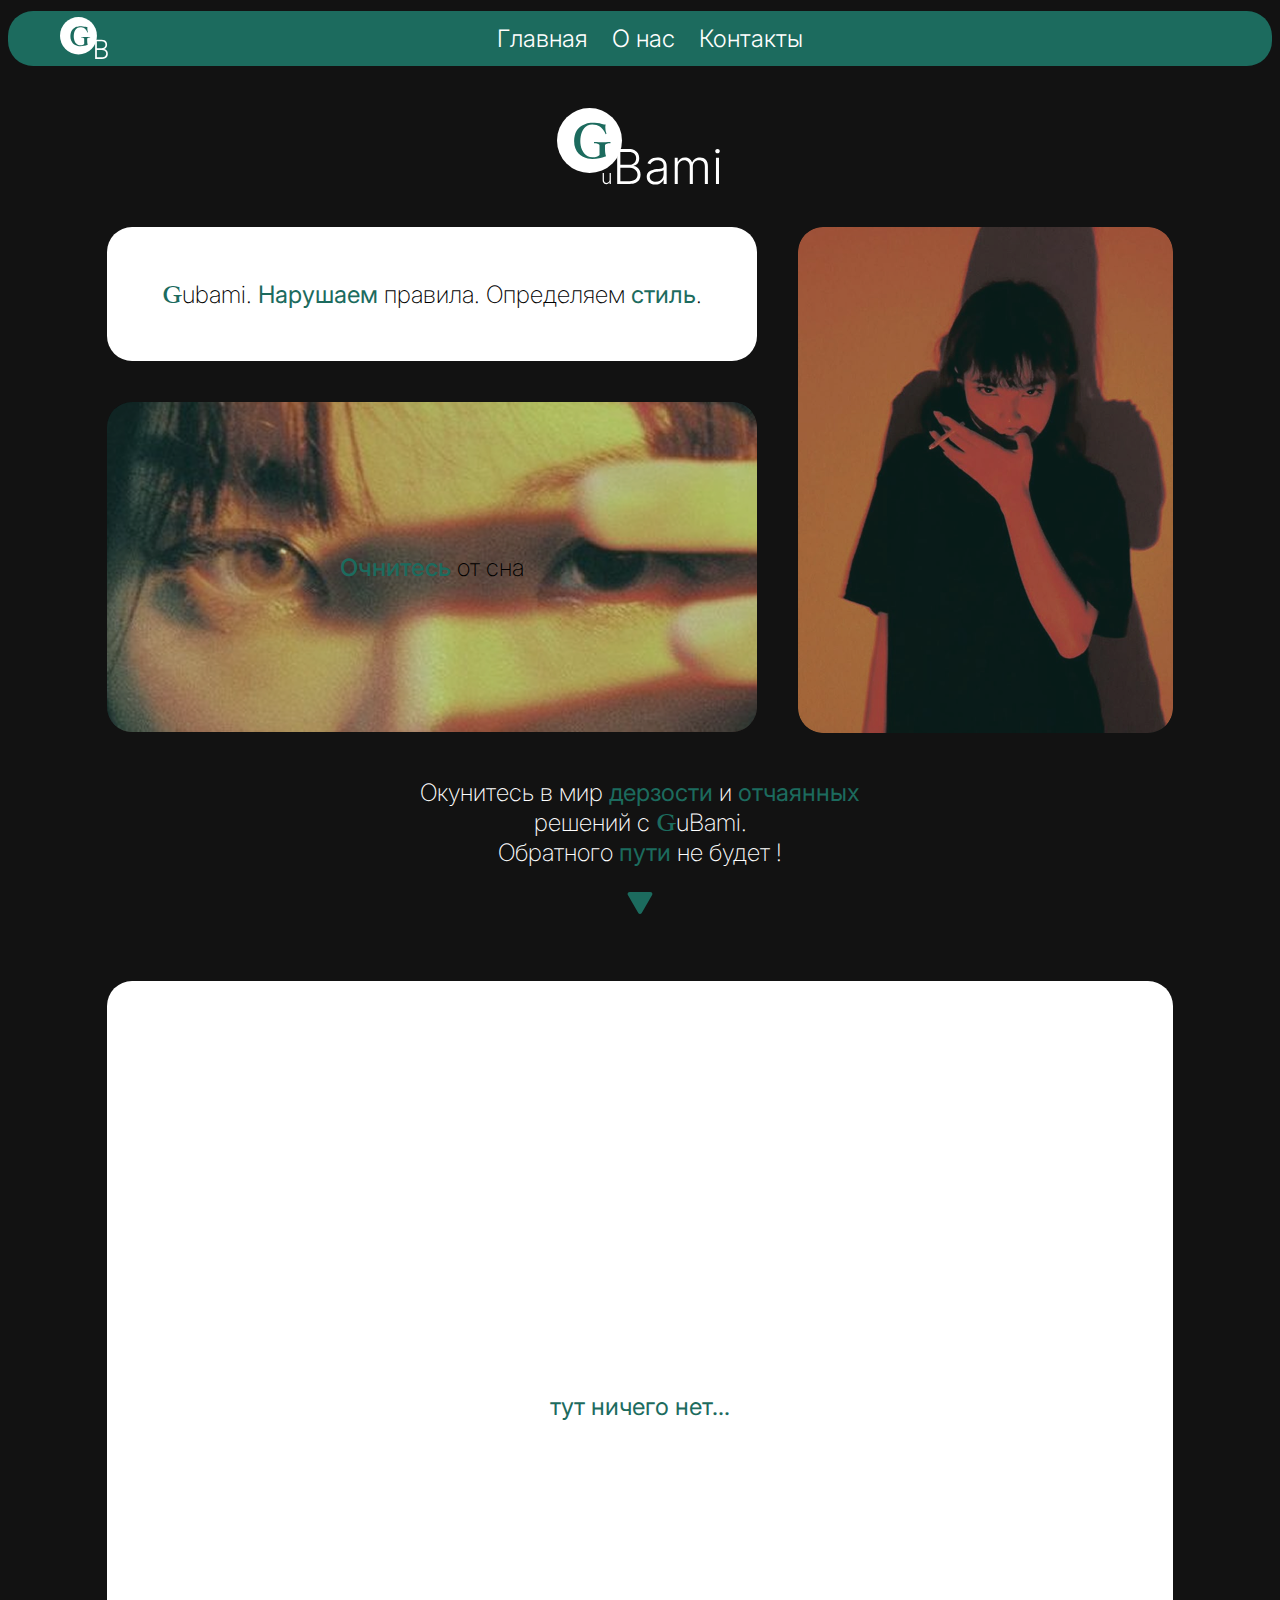
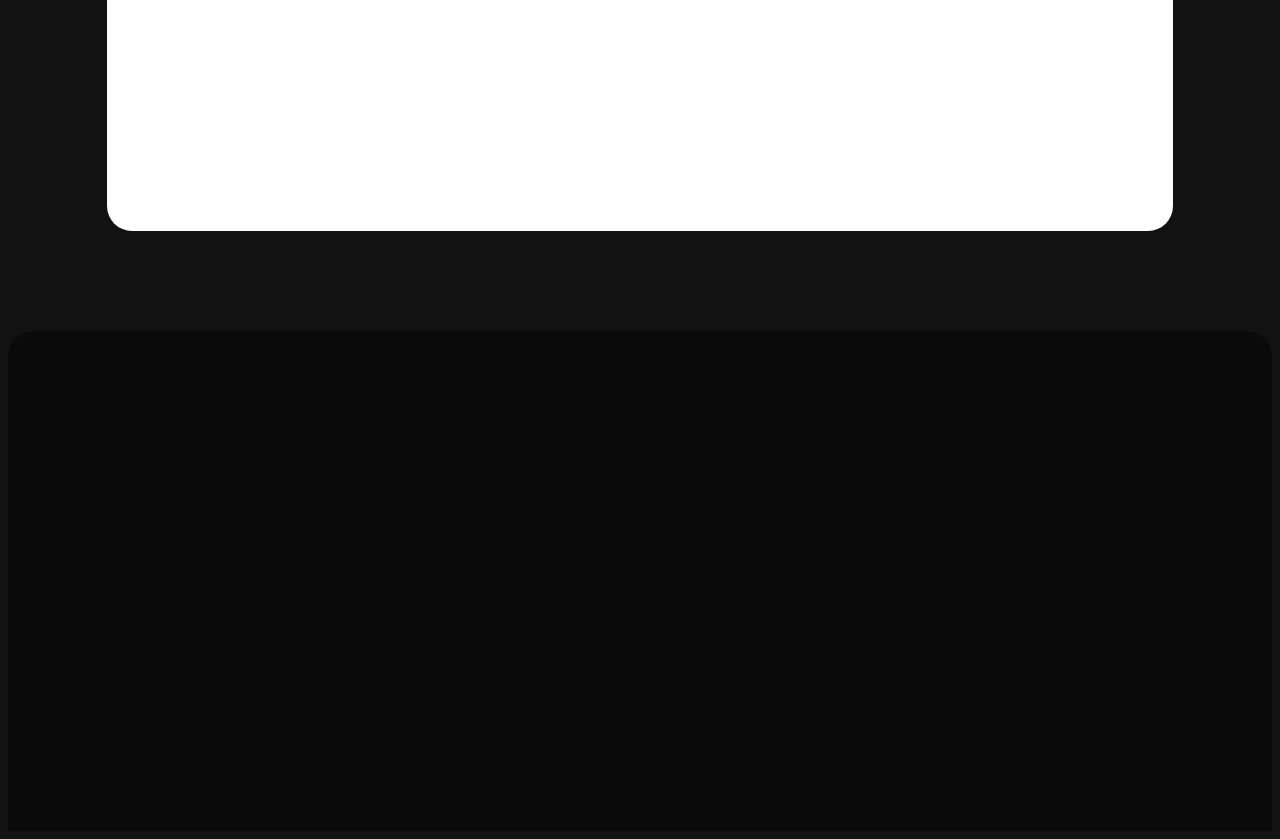
<file: index.html>
<!DOCTYPE html>
<html lang="ru">
  <head>
    <meta charset="UTF-8" />
    <meta name="viewport" content="width=device-width, initial-scale=1.0" />
    <link rel="stylesheet" href="style.css" />
    <link rel="icon" href="./images/ico.png" />
    <title>Gubami</title>
  </head>
  <body>
    <header>
      <img class="logo" src="./images/ico.svg" alt="GB" />
      <nav class="menus">
        <ul class="nav_pan">
          <li class="menu">
            <a class="link_nav" href="#">Главная</a>
          </li>
          <li class="menu">
            <a class="link_nav" href="#">О нас</a>
          </li>
          <li class="menu">
            <a class="link_nav" href="#">Контакты</a>
          </li>
        </ul>
      </nav>
    </header>
    <div class="con_logo2">
      <img class="logo2" src="./images/ico2.svg" alt="GB" />
    </div>
    <main>
      <article class="block">
        <article class="column_left">
          <article class="content one">
            <h1 class="text">
              <span class="text_gubami G">G</span>ubami.
              <span class="text_gubami">Нарушаем</span> правила. Определяем
              <span class="text_gubami">стиль</span>.
            </h1>
          </article>
          <article class="content two">
            <p class="text">
              <span class="text_gubami dop">Очнитесь</span> от сна
            </p>
          </article>
        </article>
        <div class="content three"></div>
      </article>
      <div class="block_text">
        <p class="text">
          Окунитесь в мир <span class="text_gubami">дерзости</span> и
          <span class="text_gubami">отчаянных</span> решений с
          <span class="text_gubami G">G</span>uBami.
        </p>
        <p class="text">
          Обратного <span class="text_gubami">пути</span> не будет !
        </p>
        <img class="ukazatel" src="./images/ukazatel.svg" alt="указатель" />
      </div>
      <article class="main">
        <div class="main_content"><p class="text text_gubami">тут ничего нет...</p></div>
      </article>
    </main>
    <footer>
      <div class="footer"></div>
    </footer>
  </body>
</html>
</file>
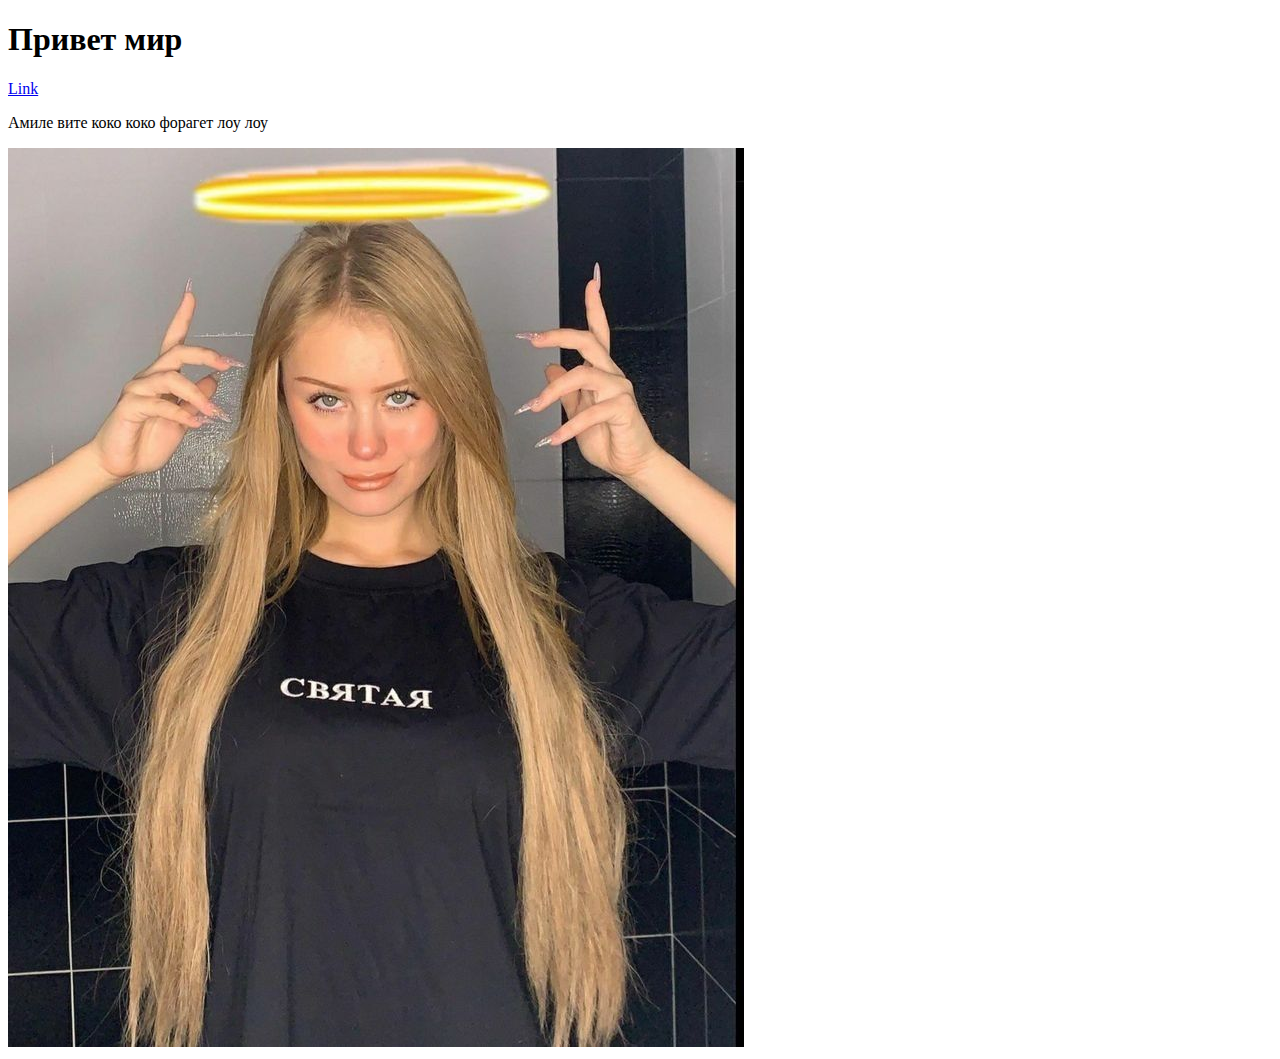
<file: 1/index.html>
<!doctype html>
<html>

    <head>
        <meta charset="utf-8">
        <title>Первый урок</title>
    </head>

    <body>
        <h1>Привет мир</h1>
        <a href="https://google.ru">Link</a>
        <p>Амиле вите коко коко форагет лоу лоу</p>
        <img src="doshik.jpg" alt="">
    </body>

</html>
</file>
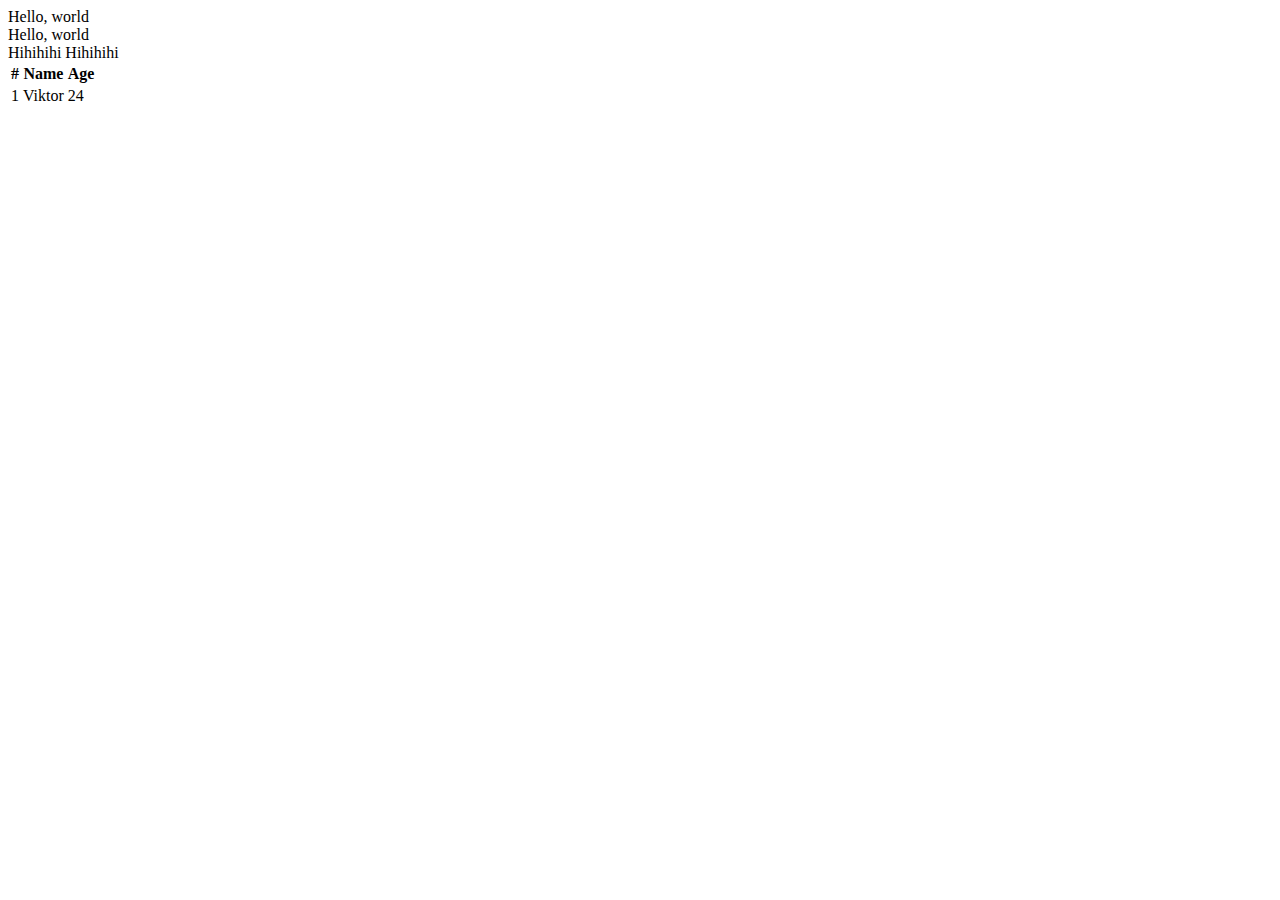
<file: 2 блочные элем. и таблицы/index.html>
<!DOCTYPE html>
<html>
    <head>
        <meta charset="utf-8">
        <title>Блочные элем. и таблицы</title>

    </head>

    <body>
        <div>Hello, world</div>
        <div>Hello, world</div>

        <span>Hihihihi</span>
        <span>Hihihihi</span>

        <table>
            <tr>
                <th>#</th>
                <th>Name</th>
                <th>Age</th>
            </tr>
            
            <tr>
                <td>1</td>
                <td>Viktor</td>
                <td>24</td>
            </tr>
        </table>
    </body>
</html>
</file>
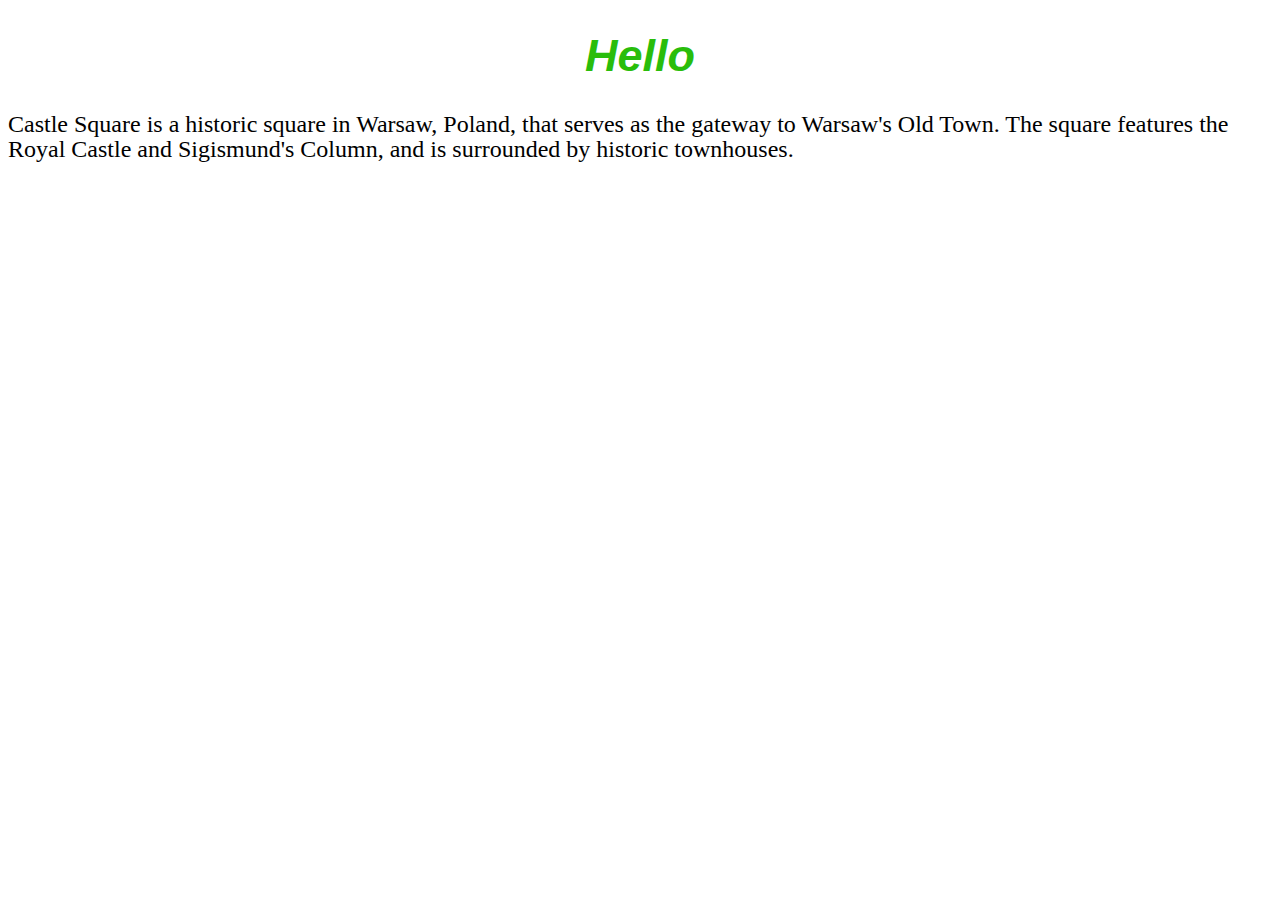
<file: 3 CSS/index.html>
<!DOCTYPE html>
<html>
    <head>
        <meta charset="UTF-8">
        <link rel="stylesheet" href="style.css">
        <title>3 CSS</title>
    </head>

    <body>
        <h1 class="title">Hello</h1>
        <p class="text">Castle Square is a historic square in Warsaw, 
            Poland, that serves as the gateway to Warsaw's Old Town. 
            The square features the Royal Castle and Sigismund's Column, and is surrounded by historic townhouses.</p>
    </body>
</html>
</file>
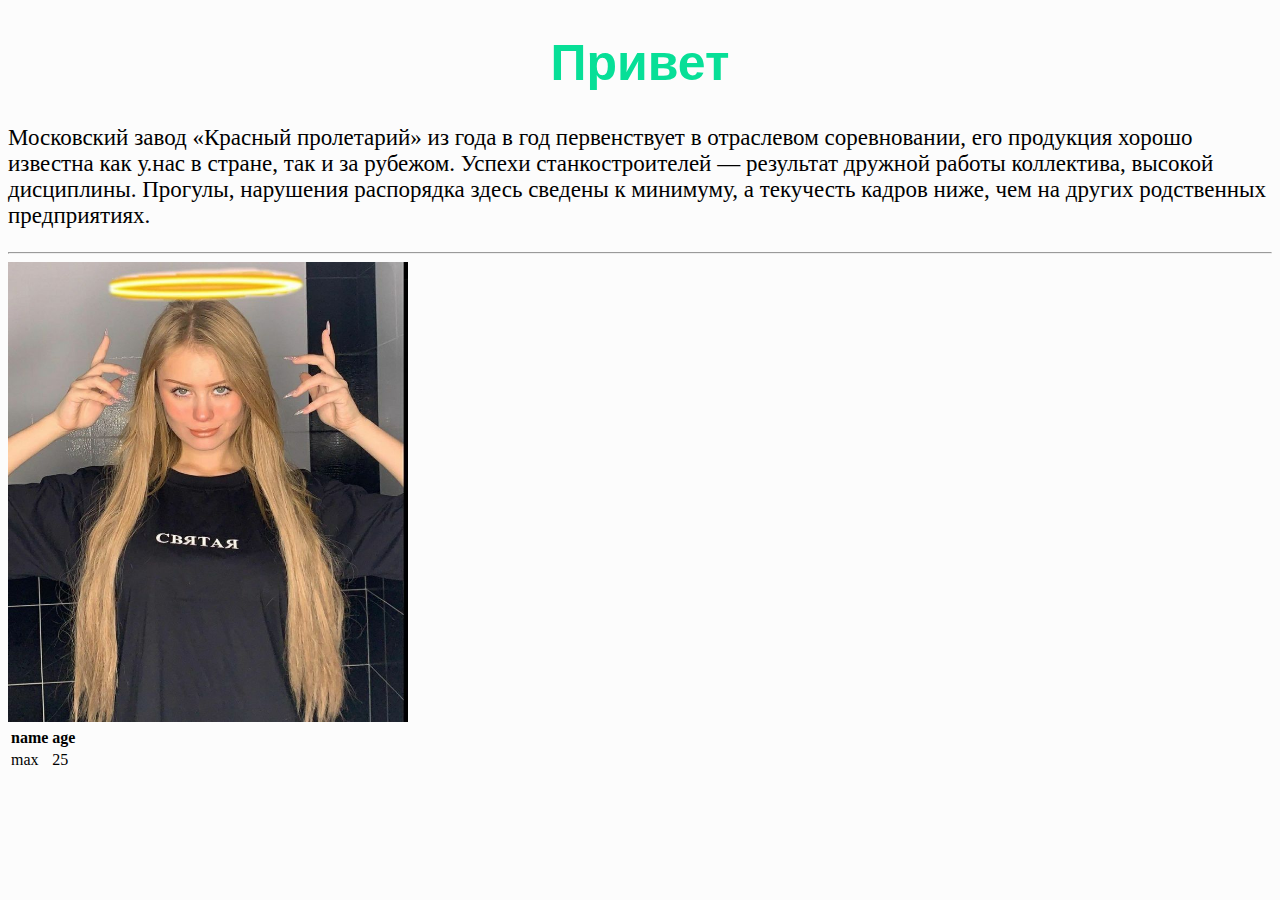
<file: practika/index.html>
<!DOCTYPE html>
<html lang="ru-RU">
    <head>
        <title>Practika</title>
        <meta charset="UTF-8"> 
        <link rel="stylesheet" href="style.css">
    </head>

    <body style="background-color: #fcfcfc;">
        <h1 class="title">Привет</h1>
        <p title="че за хн" class="text">Московский завод «Красный пролетарий» из года в год первенствует в отраслевом соревновании, 
            его продукция хорошо известна как у.нас в стране, так и за рубежом. Успехи станкостроителей — результат дружной работы коллектива, высокой дисциплины. 
            Прогулы, нарушения распорядка здесь сведены к минимуму, а текучесть кадров ниже, 
            чем на других родственных предприятиях.
        </p>

        <!--<a href="https://archive.org/details/B-001-023-188">Ссылка на источник</a>-->

        <hr>
        
        <img src="doshik.jpg" alt="девушка" style="width:400px; height:460px;">

        <table>
            <tr>
                <th>name</th>
                <th>age</th>
            </tr>

            <tr>
                <td>max</td>
                <td>25</td>
            </tr>
        </table>

    </body>
</html>
</file>
<file: style.css>
@import url("https://fonts.googleapis.com/css2?family=Inter:ital,opsz,wght@0,14..32,100..900;1,14..32,100..900&family=Jacques+Francois&display=swap");

body {
  background-color: #121212;
  font-family: "Inter", sans-serif;
}

header {
  background-color: #1c6b5e;
  height: 55px;
  border-radius: 25px;
  display: flex;
  align-items: center;
  justify-content: center;
  margin-top: 11px;
}

.logo {
  width: 50px;
  margin: 8px auto 8px 52px;
}

nav {
  position: absolute;
}

ul.nav_pan {
  list-style: none;
}

.menu {
  display: inline-block;
  margin-right: 20px;
}

.link_nav {
  display: block;
  text-decoration: none;
  font-size: 24px;
  font-weight: 300;
  color: white;
}

/*-----------------------*/

.text {
  font-size: 24px;
  font-weight: 200;
}

.text_gubami {
  font-weight: 400;
  color: #1c6b5e;
}

.dop {
  font-weight: 500;
}

.G {
  font-family: "Jacques Francois", serif;
}

.con_logo2{
  display: flex;
  justify-content: center;
}

.logo2 {
  margin: 42px 0 42px 0;
}

.block {
  display: flex;
  gap: 41px;
  justify-content: center;
}

.column_left {
  display: flex;
  flex-direction: column;
  gap: 41px; /* Отступ между левой и правой колонками */
}

.one {
  background-color: #fff;
  width: 650px;
  height: 134px;
  border-radius: 25px;
  align-items: center;
  justify-content: center;
  display: flex;
}

.content.two {
  width: 650px;
  height: 330px;
  background-image: url("./images/image2.png");
  position: relative;
  align-items: center;
  justify-content: center;
  display: flex;
  z-index: -1;
}

.content.two::before {
  content: "";
  inset: 0;
  background-color: rgba(28, 107, 94, 0.25);
  border-radius: 25px;
  position: absolute;
  z-index: -2;
}

.content.three {
  width: 375px;
  height: 506px;
  background-image: url("./images/image3.png");
  display: flex;
  position: relative;
  align-items: center;
  border-radius: 25px;
  z-index: -1;
}

.content.three::before {
  content: "";
  inset: 0;
  background-color: rgba(28, 107, 94, 0.25);
  border-radius: 25px;
  position: absolute;
  z-index: -2;
}

.block_text {
  margin: 45px 379px 63px 379px;
  text-align: center;
}

.block_text .text {
  margin: 0;
  color: #fff;
}

.block_text .ukazatel {
  margin-top: 25px;
}

.main {
  display: flex;
  justify-content: center;
}

.main_content {
  height: 850px;
  width: 1066px;
  display: flex;
  justify-content: center;
  align-items: center;
  background-color: #fff;
  border-radius: 25px;
}

footer {
  margin-top: 100px;
  display: block;
  justify-content: center;
}

.footer {
  height: 500px;
  width: auto;
  background-color: #0a0a0a;
  border-radius: 25px 25px 0 0;
}
</file>
<file: 3 CSS/style.css>
.title {
    font-family: Arial, sans-serif;

    font-size: 45px;

    color: #29bd0b;

    font-weight: 900;

    font-style: italic;

    text-align: center;
}

.text {
    line-height: 25px;
    font-family: 'Times New Roman', Times, serif;
    font-size: 24px;
    color: #000;
}
</file>
<file: practika/style.css>
.title{
    font-family: 'Gill Sans', 'Gill Sans MT', Calibri, 'Trebuchet MS', sans-serif;
    font-size: 50px;
    color: #07df97;
    text-align: center;
}

.text{
    font-size: 23px;
}
</file>
